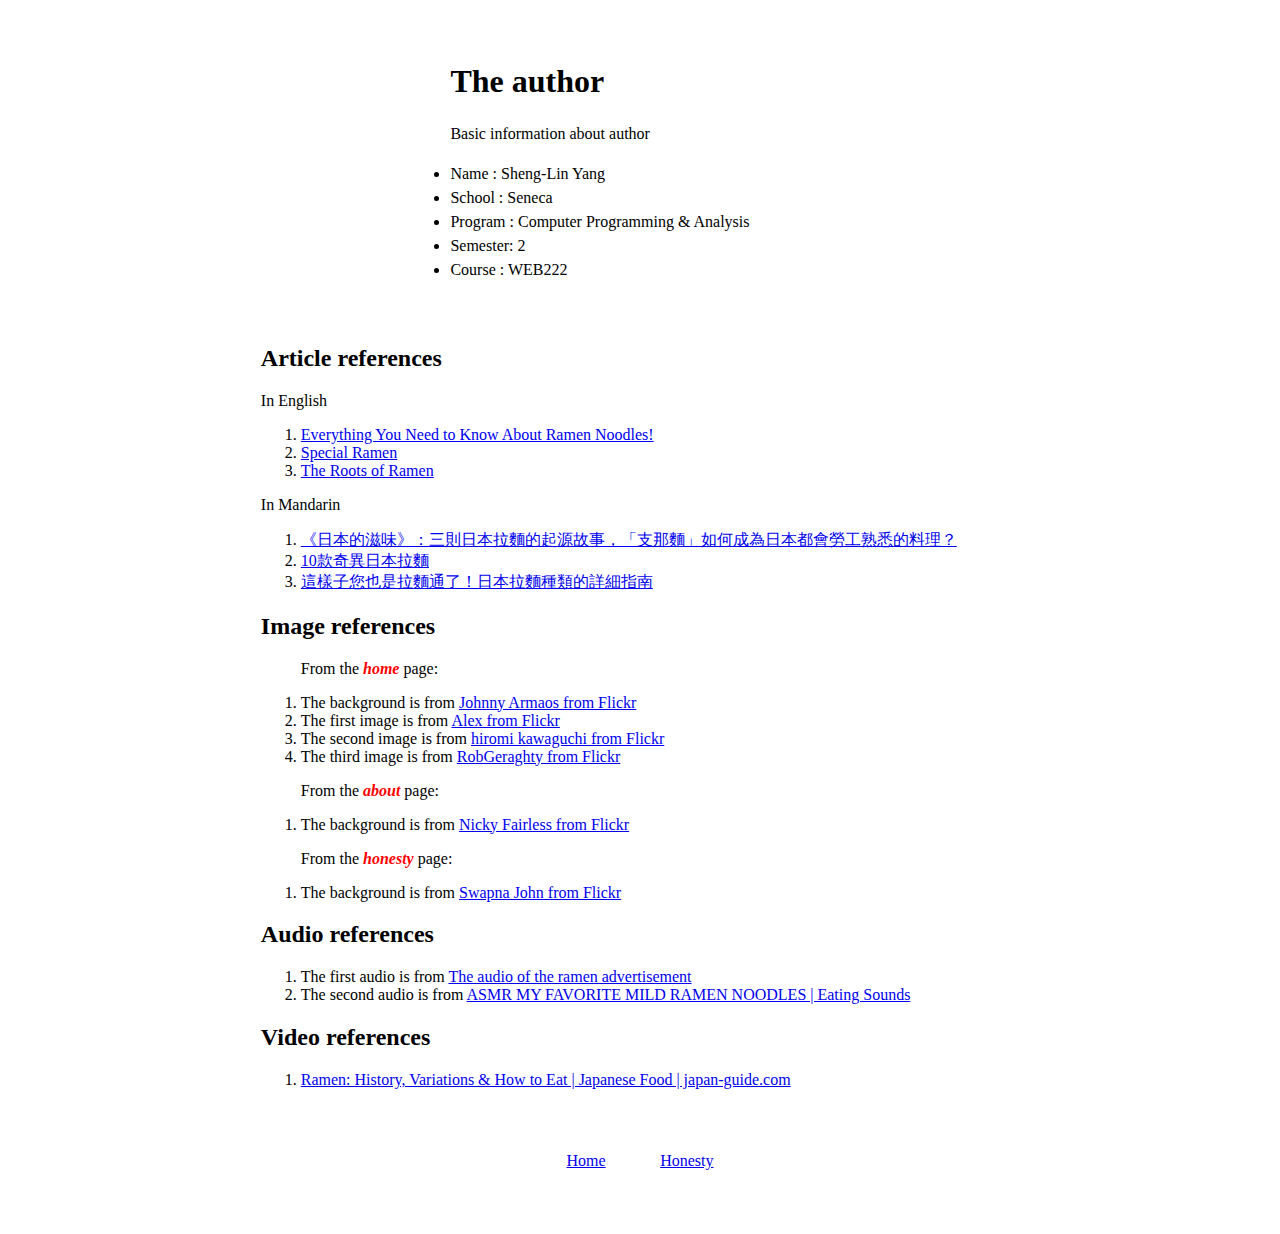
<file: src/about.html>
<!-- Create your About page here. Make sure you include citations -->
<!doctype html>
<html lang="en">
  <head>
    <meta charset="UTF-8" />
    <meta name="viewport" content="width=device-width, initial-scale=1.0" />
    <title>This is information</title>
    <style>
      body {
        background:
          linear-gradient(rgba(255, 255, 255, 0.7), rgba(255, 255, 255, 0.7)),
          url('https://live.staticflickr.com/8053/8076903490_129079d992_h.jpg') no-repeat center
            center fixed;
        background-size: cover;
      }

      strong {
        color: red;
      }

      #author {
        width: 30%;
        margin: 5% auto;
        text-align: left;
      }

      #author li,
      #author p {
        font-family: TimesNewRoman, 'Times New Roman', Times, Baskerville, Georgia, serif;
        font-size: 16px;
        font-style: normal;
        font-variant: normal;
        font-weight: 400;
        line-height: 24px;
      }

      #website {
        width: 60%;
        margin: 5% auto;
      }

      #footer {
        width: 40%;
        margin: 5% auto;
        text-align: center;
      }
      #footer a {
        margin: 5%;
      }
    </style>
  </head>
  <body>
    <article id="author">
      <h1>The author</h1>
      <div>
        <p>Basic information about author</p>
        <li>Name : Sheng-Lin Yang</li>
        <li>School : Seneca</li>
        <li>Program : Computer Programming & Analysis</li>
        <li>Semester: 2</li>
        <li>Course : WEB222</li>
      </div>
    </article>
    <div id="website">
      <h2>Article references</h2>
      <p>In English</p>
      <ol>
        <li>
          <a href="https://metronine.osaka/en/article_tour/about-japanese-ramen/">
            Everything You Need to Know About Ramen Noodles!</a
          >
        </li>
        <li>
          <a href="https://everylittled.com/article/187665">Special Ramen</a>
        </li>
        <li>
          <a
            href="https://artsandculture.google.com/story/the-roots-of-ramen-ministry-of-agriculture-forestry-and-fisheries/CAVxS5QL1jNFKw?hl=en"
          >
            The Roots of Ramen</a
          >
        </li>
      </ol>
      <p>In Mandarin</p>
      <ol>
        <li>
          <a href="https://www.thenewslens.com/article/152099/fullpage">
            《日本的滋味》：三則日本拉麵的起源故事，「支那麵」如何成為日本都會勞工熟悉的料理？</a
          >
        </li>
        <li>
          <a href="https://zenpop.jp/blog/post/5177/weird-ramen-flavors-zh">10款奇異日本拉麵</a>
        </li>
        <li>
          <a
            href="https://tw.savorjapan.com/contents/discover-oishii-japan/now-you-too-can-become-a-ramen-connoisseur-the-complete-guide-to-different-ramen-types/"
          >
            這樣子您也是拉麵通了！日本拉麵種類的詳細指南
          </a>
        </li>
      </ol>
      <h2>Image references</h2>
      <ol>
        <p>
          From the <strong><em>home</em></strong> page:
        </p>
        <li>
          The background is from
          <a href="https://www.flickr.com/photos/126971360@N02/19961746314/"
            >Johnny Armaos from Flickr</a
          >
        </li>
        <li>
          The first image is from
          <a href="https://www.flickr.com/photos/aquascorpio/5579720492">Alex from Flickr</a>
        </li>
        <li>
          The second image is from
          <a href="https://www.flickr.com/photos/blossom_hiromi/484816394"
            >hiromi kawaguchi from Flickr</a
          >
        </li>
        <li>
          The third image is from
          <a href="https://www.flickr.com/photos/robgeraghty/48107920418"
            >RobGeraghty from Flickr</a
          >
        </li>
      </ol>
      <ol>
        <p>
          From the <strong><em>about</em></strong> page:
        </p>
        <li>
          The background is from
          <a href="https://www.flickr.com/photos/nickyfairless/8076903490/"
            >Nicky Fairless from Flickr</a
          >
        </li>
      </ol>
      <ol>
        <p>
          From the <strong><em>honesty</em></strong> page:
        </p>
        <li>
          The background is from
          <a
            href="https://www.flickr.com/photos/49427611@N08/19137588338/in/[base64]"
            >Swapna John from Flickr</a
          >
        </li>
      </ol>
      <h2>Audio references</h2>
      <ol>
        <li>
          The first audio is from
          <a href="https://youtu.be/CGMk8OZT3Ts?si=hLEyiwY5AuclcknC"
            >The audio of the ramen advertisement</a
          >
        </li>
        <li>
          The second audio is from
          <a href="https://youtu.be/fwBVekmrigE?si=YOllFXz-cmVDt8a6"
            >ASMR MY FAVORITE MILD RAMEN NOODLES | Eating Sounds</a
          >
        </li>
      </ol>
      <h2>Video references</h2>
      <ol>
        <li>
          <a href="https://youtu.be/PE6tQ5QUU_E"
            >Ramen: History, Variations & How to Eat | Japanese Food | japan-guide.com</a
          >
        </li>
      </ol>
    </div>
  </body>
  <footer id="footer">
    <div>
      <a href="index.html">Home</a>
      <a href="honesty.html">Honesty</a>
    </div>
  </footer>
</html>
</file>
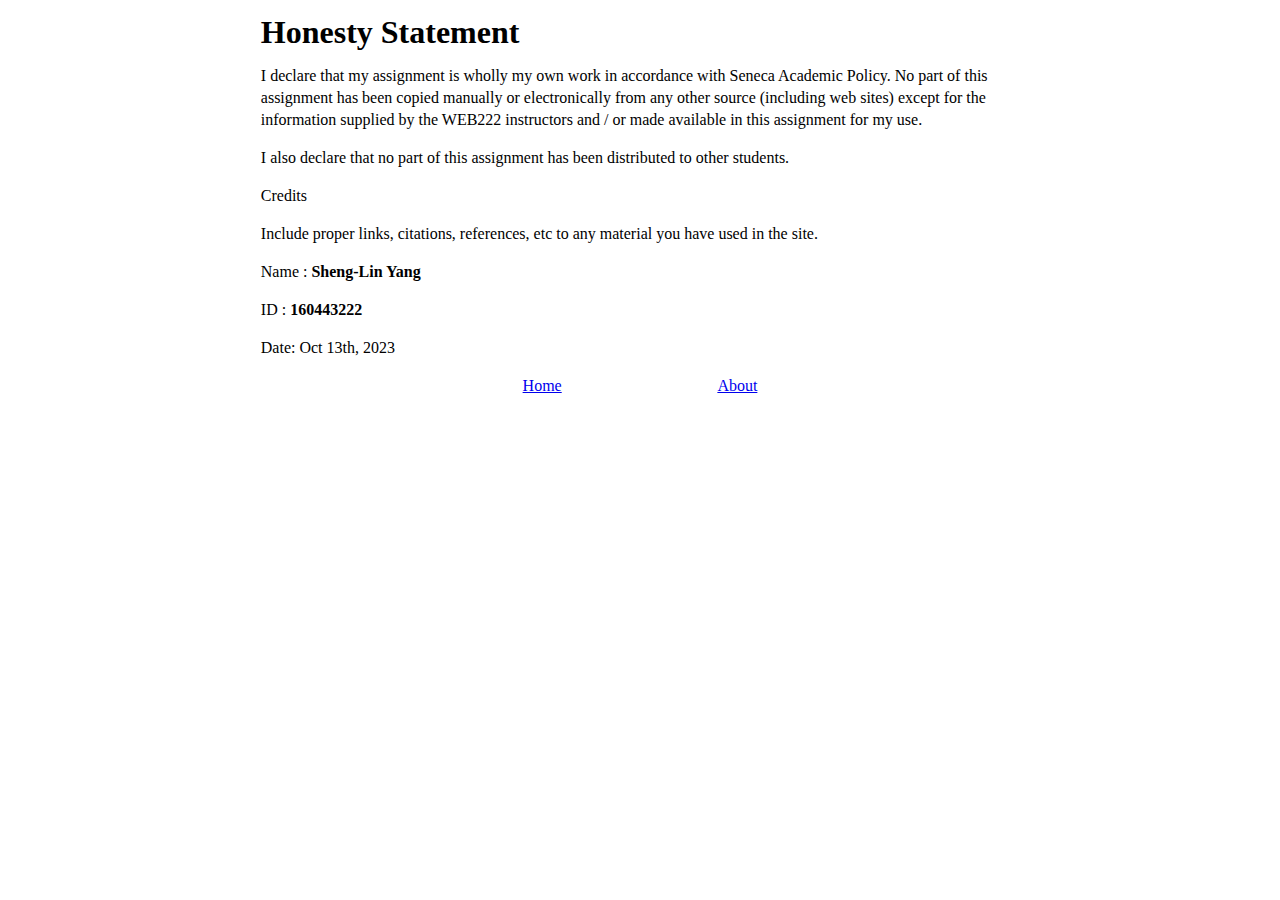
<file: src/honesty.html>
<!-- Your Honest page should go here.  Use the following info in your page:

  Honesty Statement

  I declare that my assignment is wholly my own work in accordance with Seneca Academic
  Policy. No part of this assignment has been copied manually or electronically from any
  other source (including web sites) except for the information supplied by the WEB222
  instructors and / or made available in this assignment for my use.

  I also declare that no part of this assignment has been distributed to other students.

  Credits

  Include proper links, citations, references, etc to any material you have used in the site.

  Name: Sheng-Lin Yang

  Dated: Oct 13th, 2023

-->
<!doctype html>
<html lang="en">
  <head>
    <meta charset="UTF-8" />
    <meta name="viewport" content="width=device-width, initial-scale=1.0" />
    <title>Honesty</title>
    <style>
      body {
        font-family: TimesNewRoman, 'Times New Roman', Times, Baskerville, Georgia, serif;
        font-size: 16px;
        font-style: normal;
        font-variant: normal;
        font-weight: 400;
        line-height: 22px;
        background:
          linear-gradient(rgba(255, 255, 255, 0.7), rgba(255, 255, 255, 0.7)),
          url('https://live.staticflickr.com/520/19137588338_dbcdbb64e6_k.jpg') no-repeat center
            center fixed;
        background-size: cover;
      }

      #content {
        width: 60%;
        margin: auto;
      }

      #footer {
        width: 40%;
        margin: auto;
        text-align: center;
      }

      #footer a {
        margin: 15%;
      }
    </style>
  </head>
  <body>
    <article id="content">
      <h1>Honesty Statement</h1>
      <div>
        <p>
          I declare that my assignment is wholly my own work in accordance with Seneca Academic
          Policy. No part of this assignment has been copied manually or electronically from any
          other source (including web sites) except for the information supplied by the WEB222
          instructors and / or made available in this assignment for my use.
        </p>
        <p>
          I also declare that no part of this assignment has been distributed to other students.
        </p>
        <p>Credits</p>
        <p>
          Include proper links, citations, references, etc to any material you have used in the
          site.
        </p>
        <p>Name : <strong>Sheng-Lin Yang</strong></p>
        <p>ID : <strong>160443222</strong></p>
        <p>Date: Oct 13th, 2023</p>
      </div>
    </article>
  </body>
  <footer id="footer">
    <div>
      <a href="index.html">Home</a>
      <a href="about.html">About</a>
    </div>
  </footer>
</html>
</file>
